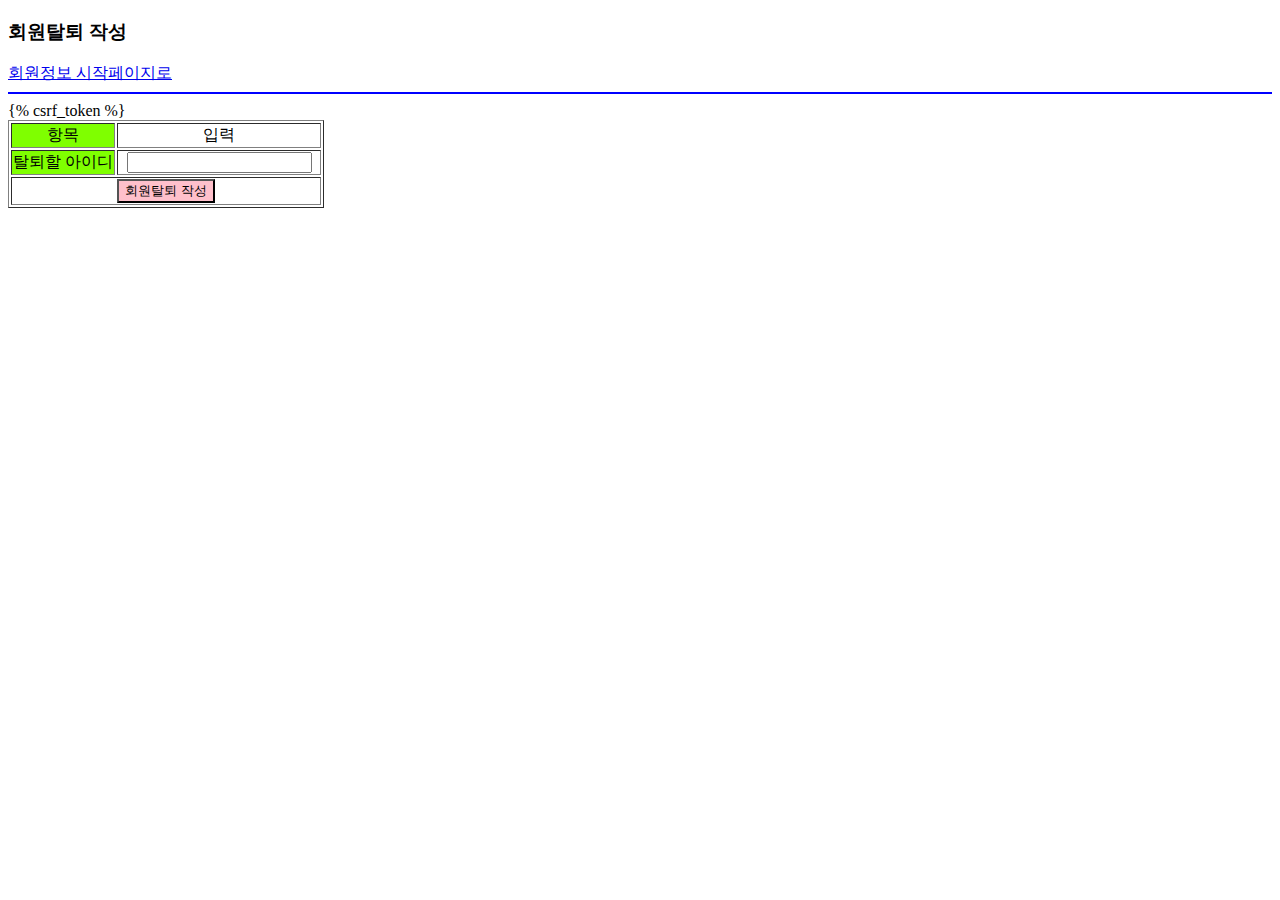
<file: python/djangoProject5/templates/member/delete.html>
<!DOCTYPE html>
<html lang="en">
<head>
    <meta charset="UTF-8">
    <title>Title</title>
    <style>
        td{
            text-align: center;
        }
        .c1{
            background: chartreuse;
        }
    </style>
</head>
<body>
<h3>회원탈퇴 작성</h3>
<a href="/member/">회원정보 시작페이지로</a>
<hr color = "blue">
<form action = "/member/del2" method="post">
    {% csrf_token %}
    <table border="1">
        <tr>
            <td width="100" class="c1">항목</td>
            <td width="200">입력</td>
        </tr>
        <tr>
            <td width="100" class="c1">탈퇴할 아이디</td>
            <td width="200">
                <input type = "text" name ="id">
            </td>
        </tr>
        <tr>
            <td colspan="2">
                <button style ="background: pink">회원탈퇴 작성</button>
            </td>
        </tr>
    </table>
</form>

</body>
</html>
</file>
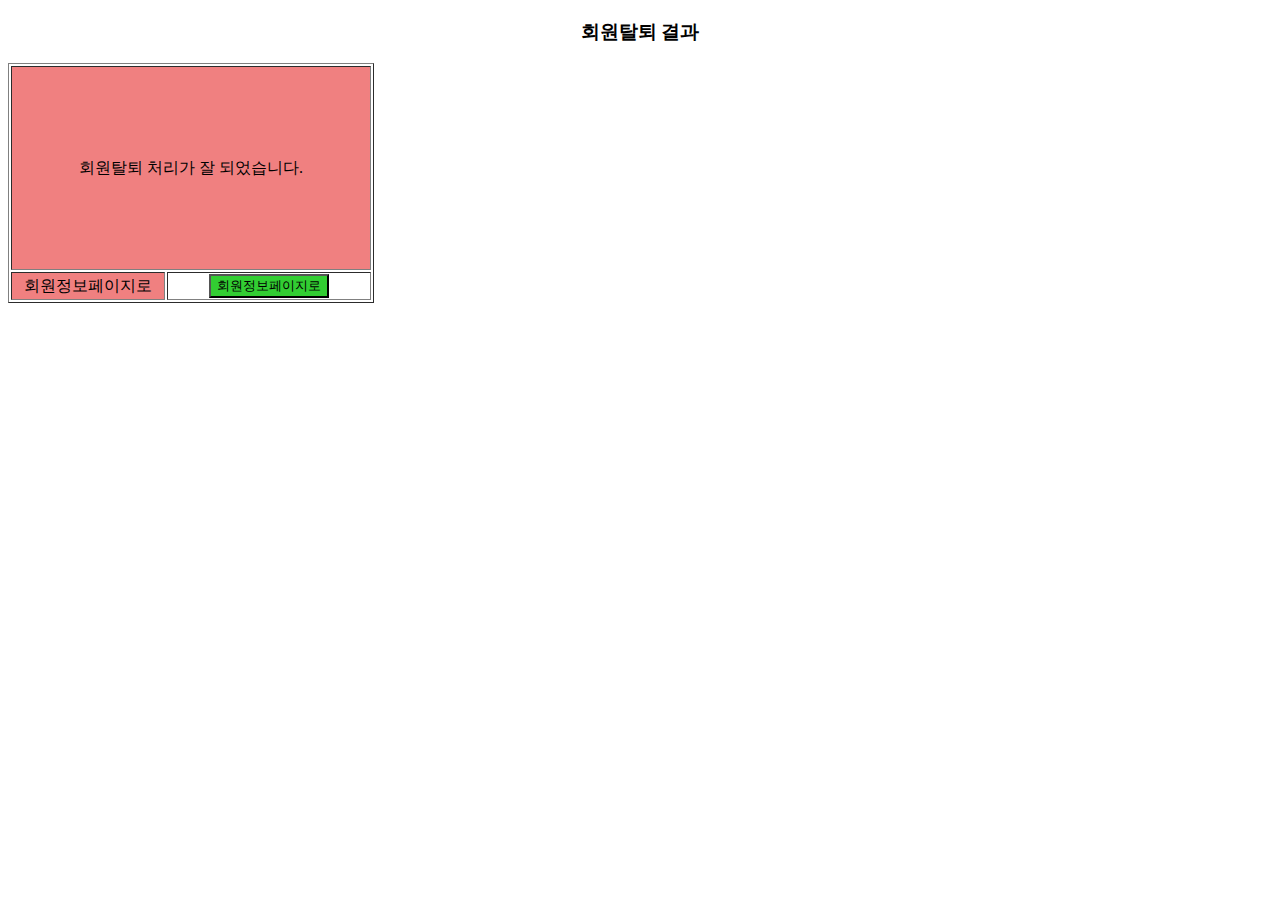
<file: python/djangoProject5/templates/member/delete2.html>
<!DOCTYPE html>
<html lang="en">
<head>
    <meta charset="UTF-8">
    <title>Title</title>
    <style>
        *{
            text-align: center;
        }
        td{
            text-align: center;
        }
        .c1{
            background: lightcoral;
            width: 150px;
        }
        button{
            background: limegreen;
        }
    </style>
</head>
<body>
<h3>회원탈퇴 결과</h3>
<table border="1">
    <tr>
        <td class="c1" colspan="2" height="200">
            회원탈퇴 처리가 잘 되었습니다.<br>
        </td>
    </tr>
        <tr>
            <td class="c1">회원정보페이지로</td>
            <td width="200">
                <a href="/member">
                    <button>회원정보페이지로</button>
                </a>
            </td>
        </tr>
</table>
</body>
</html>
</file>
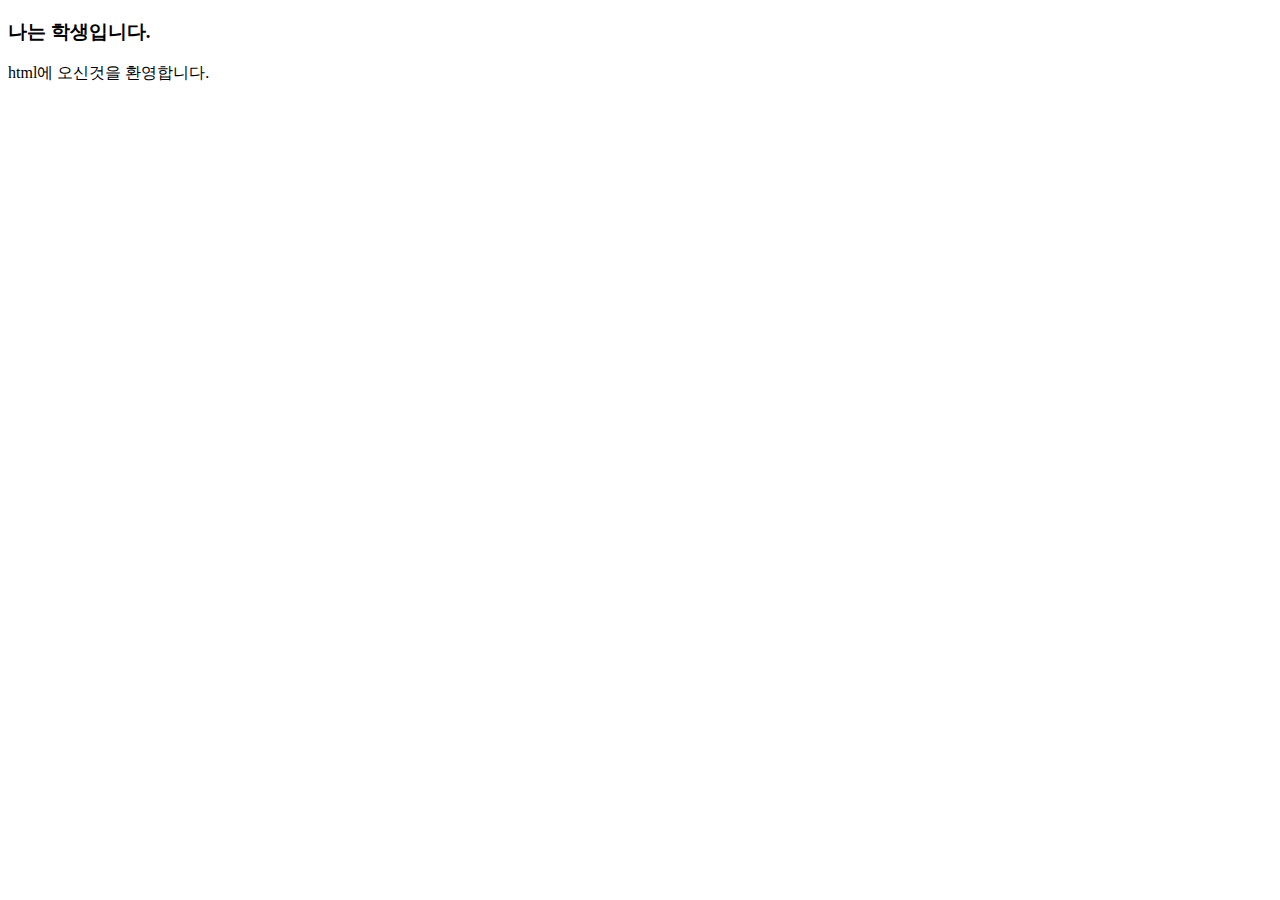
<file: python/djangoProject5/templates/member/index3.html>
<!DOCTYPE html>
<html lang="en">
<head>
    <meta charset="UTF-8">
    <title>Title</title>
</head>
<body>
<h3>나는 학생입니다.</h3>
<span style="font-color:red">html에 오신것을 환영합니다.</span>
</body>
</html>
</file>
